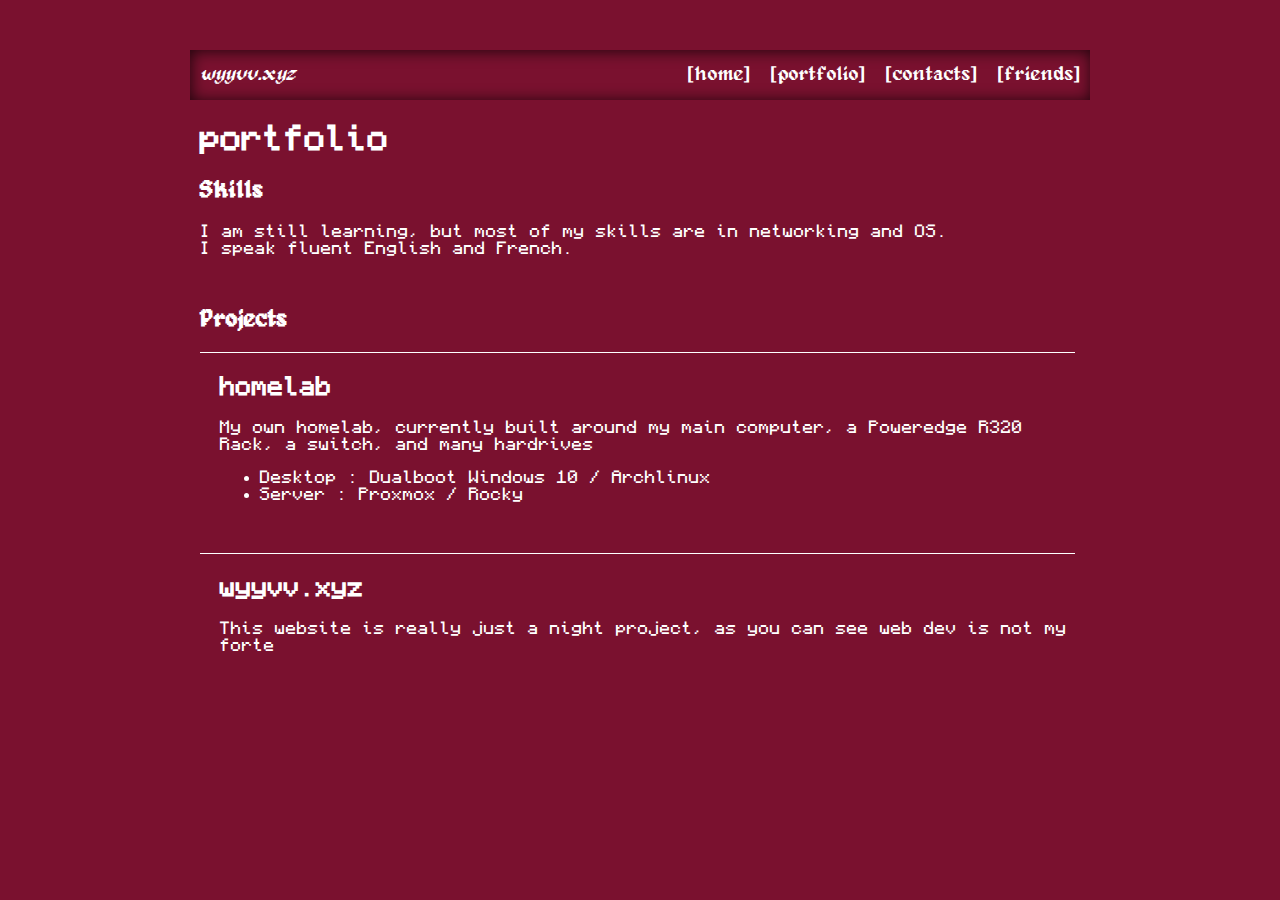
<file: pages/portfolio.html>
<!DOCTYPE html>
<html>
<head>
    <meta charset="utf-8">
    <title>wyy's portfolio</title>
    <link rel="stylesheet" href="../css/main.css">
</head>
<body>
    <div id="main_container">
        <div id="main_center">
            <nav id="main_bar">
                <ul>
                    <li style="float: left;"><a href="#"><i>wyyvv.xyz</a></i></li>
                    <li><a href="/pages/friends.html">[friends]</a></li>
                    <li><a href="/pages/contacts.html">[contacts]</a></li>
                    <li><a href="/pages/portfolio.html">[portfolio]</a></li>
                    <li><a href="../index.html">[home]</a></li>
                </ul>
            </nav>
            <div id="main_content">
                <h1>portfolio</h1>
                <h2 style="font-family: alagard;">Skills</h2>
                    <p>I am still learning, but most of my skills are in networking and OS.<br/> 
                    I speak fluent English and French.</p>
                <div id="projects">
                    <h2 style="font-family: alagard;">Projects</h2>
                    <div class="portfolio_card">
                        <h2>homelab</h2>
                        <p>My own homelab, currently built around my main computer, a Poweredge R320 Rack, a switch, and many hardrives</p>
                        <ul>
                            <li>Desktop : Dualboot Windows 10 / Archlinux</li>
                            <li>Server : Proxmox / Rocky</li>
                        </ul>
                    </div>
                    <div class="portfolio_card">
                        <h2>wyyvv.xyz</h2>
                        <p>This website is really just a night project, as you can see web dev is not my forte</p>
                    </div>
                </div>
            </div>
        </div>
    </div>
</body>
</html>
</file>
<file: css/main.css>
body {
    margin: 0;
    padding: 0;
    color: white;
    height: 100%;
    background-color: #7a112f;
}
@font-face {
    font-family: "alagard";
    src: url("../fonts/alagard.ttf");
}
@font-face {
    font-family: "monocraft";
    src: url("../fonts/Monocraft.ttf");
}
#main_container {
    display: flex;
    justify-content: center;
    width: 100%;
    height: 100%;
}
#main_center {
    width: 900px;
    height: max-content;
    margin-top: 50px;
}
#main_bar {
    width: 100%;
    height: 50px;
    box-shadow: 1px 1px 15px 0px rgba(0,0,0,0.75) inset;
    line-height: 50px;
    position: sticky;
}
#main_bar ul > li > a {
    height: 50px;
    text-decoration: none;
    color: white;
    font-size: 20px;
    display: block;
    text-align: center;
    margin-left: 10px;
    margin-right: 10px;
    font-family: "alagard";
}
#main_bar > ul {
    list-style-type: none;
    margin: 0;
    padding: 0;
    overflow: hidden;
}
#main_bar > ul > li {
    float: right;
}
#main_content {
    width: 95%;
    height: 100%;
    color: white;
    font-family: "monocraft";
    padding-left: 10px;
}
#main_content > ul > li > a:visited {
    color: white;
}
#buttons {
    display: flex;
    flex-wrap: wrap;
    width: 100%;
    gap: 5px;
}
#projects {
    margin-top: 50px;
}
.portfolio_card {
    width: 100%;
    height: 200px;
    border-top: 1px solid white;
    padding-left: 20px;
}
</file>
